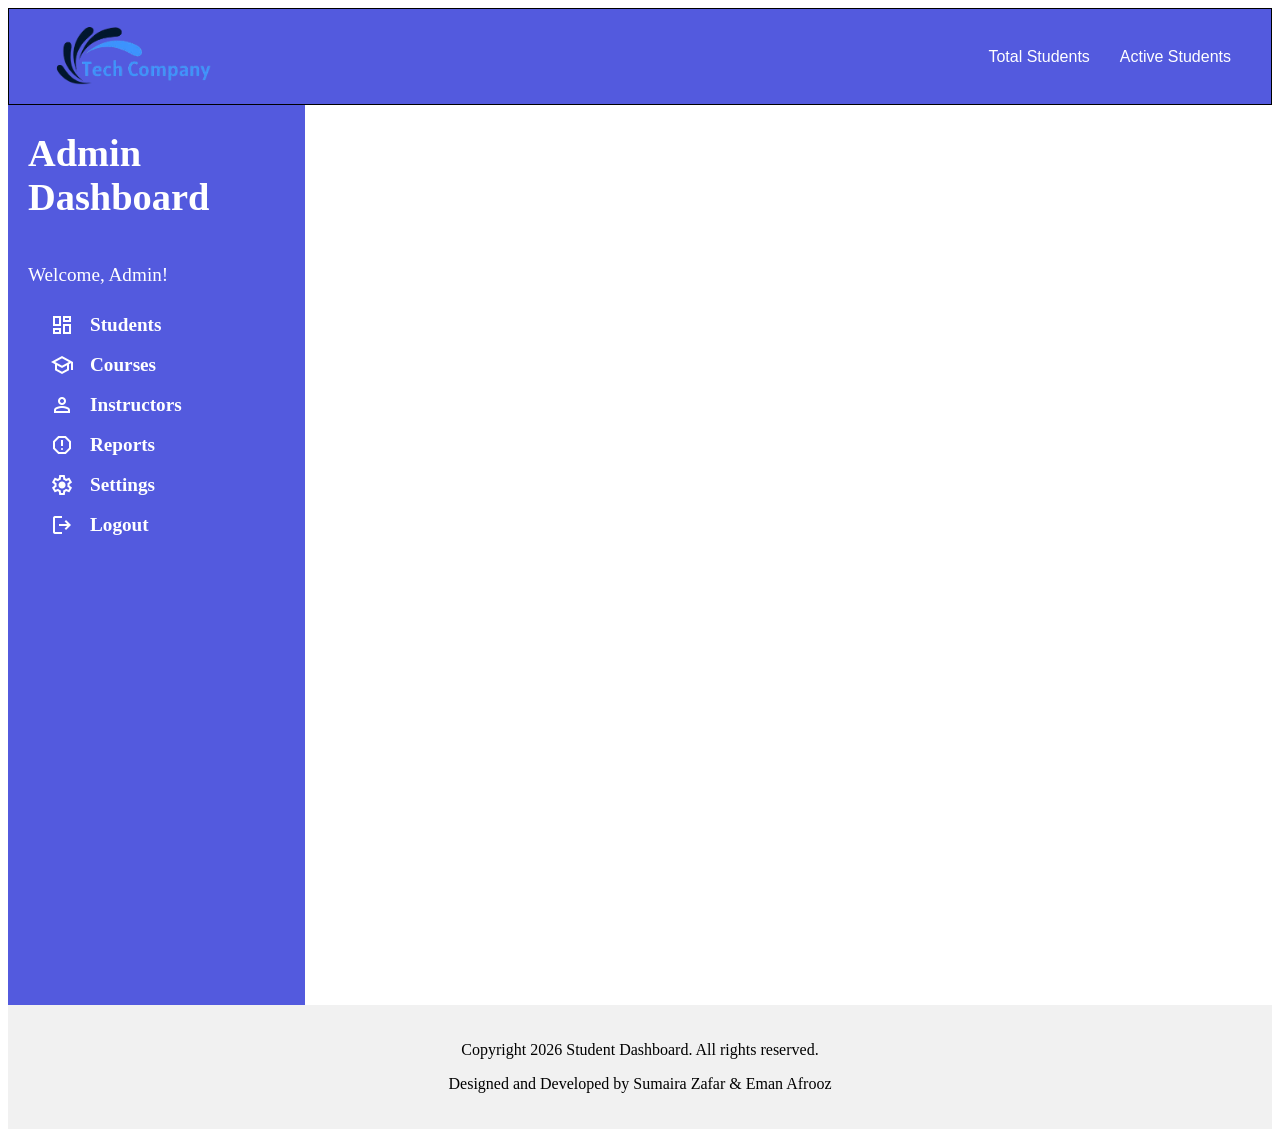
<file: AdminDashboard.html>
<!DOCTYPE html>
<html lang="en">
<head>
    <meta charset="UTF-8">
    <meta name="viewport" content="width=device-width, initial-scale=1.0, maximum-scale=1.0, user-scalable=no">
    <title>Admin Dashboard</title>
    <link rel="stylesheet" href="Style.css">
    <link rel="stylesheet" href="https://fonts.googleapis.com/css2?family=Material+Symbols+Outlined" />
    <link rel="preconnect" href="https://fonts.googleapis.com">
    <link rel="preconnect" href="https://fonts.gstatic.com" crossorigin>
    <link href="https://fonts.googleapis.com/css2?family=Dancing+Script:wght@400..700&family=Poppins:ital,wght@0,100;0,200;0,300;0,400;0,500;0,600;0,700;0,800;0,900;1,100;1,200;1,300;1,400;1,500;1,600;1,700;1,800;1,900&display=swap" rel="stylesheet">
    <link rel="stylesheet" href="https://fonts.googleapis.com/css2?family=Material+Symbols+Outlined:opsz,wght,FILL,GRAD@20..48,100..700,0..1,-50..200&family=Material+Symbols+Sharp:opsz,wght,FILL,GRAD@20..48,100..700,0..1,-50..200" />
    <style>

        /* Display All Sidebar tag none */
        .students,
        .courses,
        .instructors,
        .reports,
        .settings,
        .StudentForm,
        .CourseForm,
        .instructorForm,
        .logout {
            display: none;
        }

        
    </style>
</head>
<body>
    <!-- NavBar -->
    <div class="navbar">
        <img src="Logo.png" alt="Logo">
        <div class="nav-links">
            <a href="#" id="navTotalStudents">Total Students</a>
            <a href="#" id="navActiveStudents">Active Students</a>
        </div>
    </div>

    <!-- Full Page -->
    <div class="container">

        <!-- Sidebar -->
        <div class="sidebar">
            <h1 class="welcome">Admin Dashboard</h1>
            <p class="welcome">Welcome, Admin!</p>

            <!-- Students -->
            <a href="#" id="Students">
                <span class="material-symbols-outlined">dashboard</span>
                <h4>Students</h4>
            </a>

            <!-- Courses -->
            <a href="#" id="Courses">
                <span class="material-symbols-outlined">school</span>
                <h4>Courses</h4>
            </a>

            <!-- Instructors -->
            <a href="#" id="Instructors">
                <span class="material-symbols-outlined">person</span>
                <h4>Instructors</h4>
            </a>

            <!-- Reports -->
            <a href="#" id="Reports">
                <span class="material-symbols-outlined">report</span>
                <h4>Reports</h4>
            </a>

            <!-- Settings -->
            <a href="#" id="Settings">
                <span class="material-symbols-outlined">settings</span>
                <h4>Settings</h4>
            </a>

            <!-- Logout -->
            <a href="#" id="Logout">
                <span class="material-symbols-outlined">logout</span>
                <h4>Logout</h4>
            </a>
        </div>

        <!-- Content -->
        <div class="content">
            <!-- Students -->
            <div class="students"><hr>
                <p id="totalStudents"></p>
                <div class="table-responsive">
                    <table>
                        <thead>
                            <tr>
                                <th>ID</th>
                                <th>Name</th>
                                <th>Phone</th>
                                <th>Email</th>
                                <th>Course</th>
                                <th>status</th>
                                <th>Action</th>
                            </tr>
                        </thead>
                        <tbody id="studentTableBody">
                            <tr></tr>
                        </tbody>
                    </table>
                </div>
                
            </div>

            <!-- Courses -->
            <div class="courses"><hr>
                <p id="totalCourses"></p>
                <div class="table-responsive">
                    <table>
                        <thead>
                            <tr>
                                <th>Course ID</th>
                                <th>Course Name</th>
                                <th>Course Instructor</th>
                                <th>Action</th>
                            </tr>
                        </thead>
                        <tbody id="CourseTableBody">
                            <tr></tr>
                        </tbody>
                    </table>
                </div>
                
            </div>

            <!-- Instructors -->
            <div class="instructors"><hr>
                <p id="totalInstructors"></p>
                <div class="table-responsive">
                    <table>
                        <thead>
                            <tr>
                            
                            <th>Instructor ID</th>
                                <th>Instructor Name</th>
                                <th>Course Instructor</th>
                                <th>Department</th>
                                <th>Action</th>
                            </tr>
                        </thead>
                        <tbody id="InstructorTableBody">
                            <tr></tr>
                        </tbody>
                    </table>
                </div>
                
            </div>

            <!-- Reports -->
            <div class="reports"><hr> </div>

            <!-- Settings -->
            <div class="settings"><hr>
                <button class="add-student-btn">Add Student</button>
                <button class="add-course-btn">Add Courses</button>
                <button class="add-instructor-btn">Add Instructors</button>
            </div>

            <!-- Student Form  -->
            <div class="StudentForm">
                <h1 style="display: flex; justify-content: center; align-items: center; background-color: blue; color: white; ">Application Form</h1><br>
                <div class="form">
                    <label>Full Name</label>
                    <input type="text" id="name" placeholder="Enter your full name">
                    <label>Phone</label>
                    <input type="tel" id="phone" placeholder="Enter your phone number">
                    <label>Email</label>
                    <input type="email" id="email" placeholder="Enter your email">
                    <label>Course</label>
                    <select id="courses">
                        <option value="dsa">DSA</option>
                        <option value="pf">PF</option>
                        <option value="mad">MAD</option>
                        <option value="web">Web</option>
                    </select>  
                    <button id="submitStudent" type="button">Submit</button>
                </div> 
            </div>

            <!-- Course Form -->
            <div class="CourseForm">
                <h1 style="display: flex; justify-content: center; align-items: center; background-color: blue; color: white; ">Application Form</h1><br>
                <div class="form">
                    <label>Full Name</label>
                    <input type="text" id="coursename" placeholder="Enter Course full name">
                    <label>Course Instructor</label>
                    <input type="email" id="courseInstructor" placeholder="Enter Course Instructor name">
                    <label>Course Credits</label>
                    <select id="courseCredits">
                        <option value="1">1</option>
                        <option value="2">2</option>
                        <option value="3">3</option>
                        <option value="4">4</option>
                    </select>  
                    <button id="submitCourse" type="button">Submit</button>
                </div> 
            </div>

            <!-- Instructor Form -->
            <div class="instructorForm">
                <h1 style="display: flex; justify-content: center; align-items: center; background-color: blue; color: white; ">Application Form</h1><br>
                <div class="form">
                    <label>Full Name</label>
                    <input type="text" id="instructorName" placeholder="Enter Teacher full name">
                    <label>Teacher Email</label>
                    <input type="email" id="instructorEmail" placeholder="Enter Teacher email">
                    <label>Course</label>
                    <select id="instructorCourse">
                        <option value="dsa">DSA</option>
                        <option value="pf">PF</option>
                        <option value="mad">MAD</option>
                        <option value="web">Web</option>
                    </select>  
                    <button id="submitInstructor" type="button">Submit</button>
                </div> 
            </div>

            <!-- Logout -->
            <div class="logout"><hr>
                <h1>Logout Successfully</h1>
            </div>
        </div>
    </div>
    <footer style="text-align: center; padding: 20px; background-color: #f1f1f1;">
        <p>Copyright 2026 Student Dashboard. All rights reserved.</p>
        <p>Designed and Developed by Sumaira Zafar & Eman Afrooz</p>
    </footer>
</body>
<script src="script2.js" defer></script>
</html>
</file>
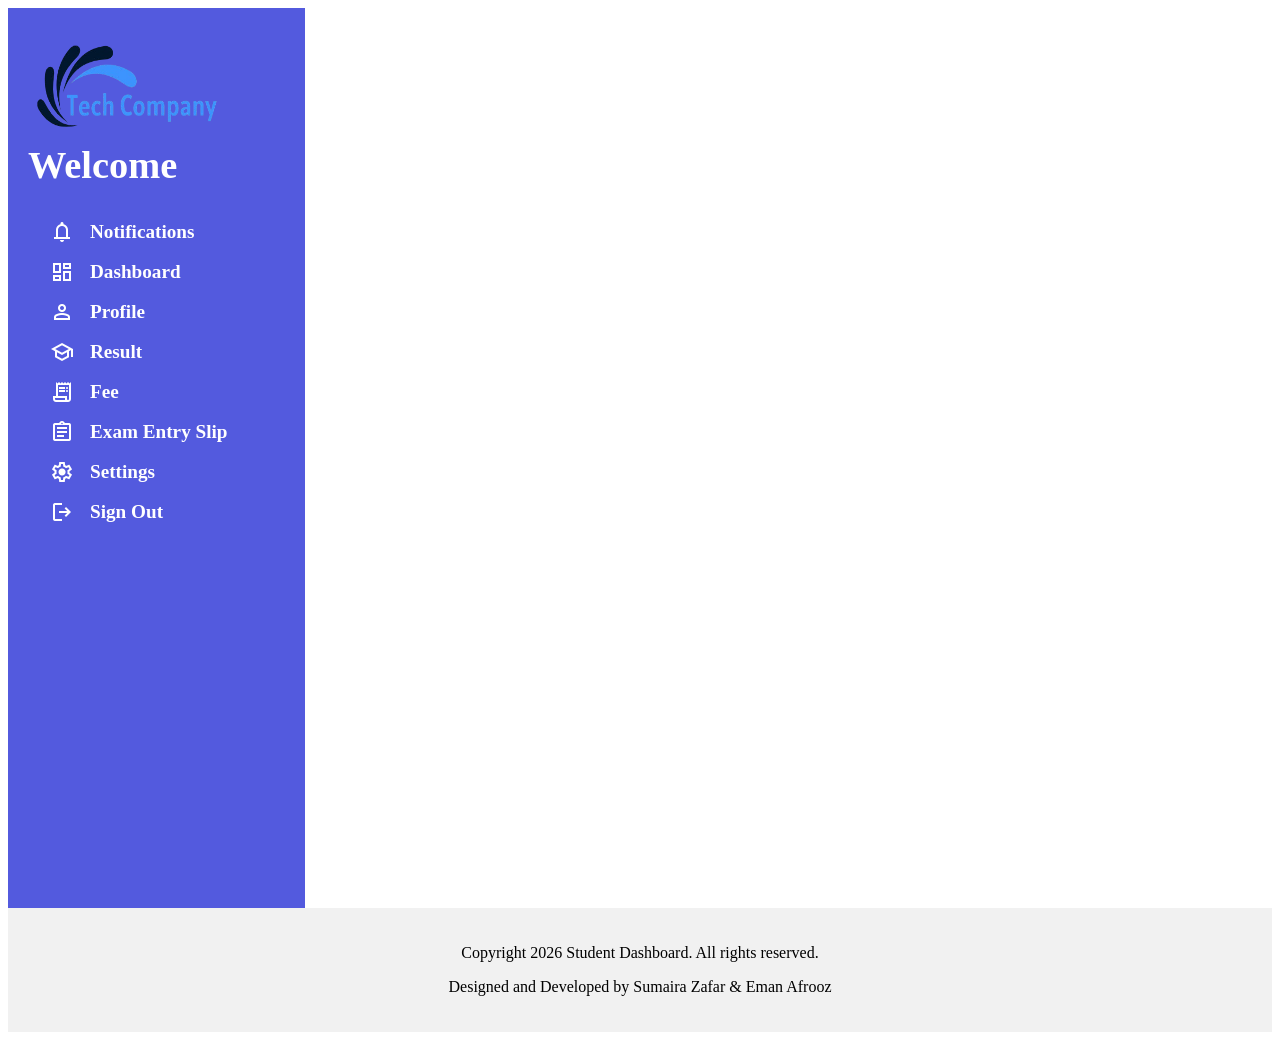
<file: StudentDashboard.html>
<!DOCTYPE html>
<html lang="en">
<head>
    <meta charset="UTF-8">
    <meta name="viewport" content="width=device-width, initial-scale=1.0, maximum-scale=1.0, user-scalable=no">
    <title>Student Dashboard</title>
    <link rel="stylesheet" href="Style.css">
    <link rel="stylesheet" href="https://fonts.googleapis.com/css2?family=Material+Symbols+Outlined" />
    <link rel="preconnect" href="https://fonts.googleapis.com">
    <link rel="preconnect" href="https://fonts.gstatic.com" crossorigin>
    <link href="https://fonts.googleapis.com/css2?family=Dancing+Script:wght@400..700&family=Poppins:ital,wght@0,100;0,200;0,300;0,400;0,500;0,600;0,700;0,800;0,900;1,100;1,200;1,300;1,400;1,500;1,600;1,700;1,800;1,900&display=swap" rel="stylesheet">
    <link rel="stylesheet" href="https://fonts.googleapis.com/css2?family=Material+Symbols+Outlined:opsz,wght,FILL,GRAD@20..48,100..700,0..1,-50..200&family=Material+Symbols+Sharp:opsz,wght,FILL,GRAD@20..48,100..700,0..1,-50..200" />
    <style>
        .notifications,
        .signOut,
        .dashboard,
        .profile,
        .result,
        .Fees,
        .slip,
        .setting {
            display: none;
        }

        .welcome img {
            width: 200px;
            height: 100px;
            margin-right: 10px;
        }
    </style>
</head>
<body>
    <div class="container">
        <div class="sidebar">
            <h1 class="welcome">
                    <img src="Logo.png" alt="Logo">
                Welcome
            </h1>
            <a href="#" id="Notifications">
                <span class="material-symbols-outlined">notifications</span>
                <h4>Notifications</h4>
            </a>    
            <a href="#" id="Dashboard">
                <span class="material-symbols-outlined">dashboard</span>
                <h4>Dashboard</h4>
            </a>
            <a href="#" id="Profile">
                <span class="material-symbols-outlined">person</span>
                <h4>Profile</h4>
            </a>
            <a href="#" id="Result">
                <span class="material-symbols-outlined">school</span>
                <h4>Result</h4>
            </a>
            <a href="#" id="Fee">
                <span class="material-symbols-outlined">receipt_long</span>
                <h4>Fee</h4>
            </a>
            <a href="#" id="Slip">
                <span class="material-symbols-outlined">assignment</span>
                <h4>Exam Entry Slip</h4>
            </a>
            <a href="#" id="Setting">
                <span class="material-symbols-outlined">settings</span>
                <h4>Settings</h4>
            </a>
            <a href="#" id="SignOut">
                <span class="material-symbols-outlined">logout</span>
                <h4>Sign Out</h4>
            </a>
        </div>

        <div class="Content">
            <div class="notifications">
                <br>
                <hr>
                <h1>Notifications</h1>
                <p>No new notifications.</p>
            </div>

            <div class="signOut">
                <hr>
                <h1>Sign Out Successfully</h1>
            </div>

        
            <div class="dashboard">
                <hr>
                <div class="flex">
                    <div id="Photo">
                        <h1>Photo</h1>
                    </div>

                    <div class="table-responsive">
                        <table>
                            <tr>
                                <th>Name:</th>
                                <td>Sumaira Zafar</td>
                                <th>Roll No</th>
                                <td>FUI/FURC/F-24-BSET-089</td>
                            </tr>
                            <tr>
                                <th>Program:</th>
                                <td>BSET</td>
                                <th>Registered Courses</th>
                                <td>8</td>
                            </tr>
                            <tr>
                                <th>Total Registration Courses:</th>
                                <td>33</td>
                                <th>Selected Course:</th>
                                <td></td>
                            </tr>
                        </table>
                    </div>
                    
                </div>
                <br> <hr>
                <h1>Student's Courses Summary</h1>

                <!-- Table ke bahar ye wrapper lazmi lagayein -->
                <div class="table-responsive">
                    <table>
                        <tr>
                            <th>S#</th>
                            <th>Course Title</th>
                            <th>Class</th>
                            <th>Faculty</th>
                            <th>Lectures</th>
                            <th>P</th>
                            <th>A</th>
                            <th>%</th>
                            <th>Mark Attendance</th>
                        </tr>
                        <tr>
                            <td>1</td>
                            <td>Environmental Science</td>
                            <td>BSET-4B</td>
                            <td>Ms.Saima Khaliq</td>
                            <td>0</td>
                            <td>0</td>
                            <td>0</td>
                            <td><a href="#">N/A</a></td>
                            <td><button id="attendanceBtn" onclick="alert('Attendance Marked!')">Mark Attendance</button></td>
                        </tr>
                        <tr>
                            <td>2</td>
                            <td>Intro to Web Technologies</td>
                            <td>BSET-4B</td>
                            <td>Mr.Shamshair Ali</td>
                            <td>1</td>
                            <td>1</td>
                            <td>0</td>
                            <td><a href="#">100%</a></td>
                            <td><button id="attendanceBtn" onclick="alert('Attendance Marked!')">Mark Attendance</button></td>
                        </tr>
                        <tr>
                            <td>3</td>
                            <td>Intro to Web Technologies Lab</td>
                            <td>BSET-4B</td>
                            <td>Ms. Tayyaba Siddiquie</td>
                            <td>0</td>
                            <td>0</td>
                            <td>0</td>
                            <td><a href="#">N/A</a></td>
                            <td><button id="attendanceBtn" onclick="alert('Attendance Marked!')">Mark Attendance</button></td>
                        </tr>
                        <tr>
                            <td>4</td>
                            <td>Mobile App Development</td>
                            <td>BSET-4B</td>
                            <td>Mr. Ibrar Hussain</td>
                            <td>0</td>
                            <td>0</td>
                            <td>0</td>
                            <td><a href="#">N/A</a></td>
                            <td><button id="attendanceBtn" onclick="alert('Attendance Marked!')">Mark Attendance</button></td>
                        </tr>
                        <tr>
                            <td>5</td>
                            <td>Mobile App Development Lab</td>
                            <td>BSET-4B</td>
                            <td>Ms. Tayyaba Siddiquie</td>
                            <td>0</td>
                            <td>0</td>
                            <td>0</td>
                            <td><a href="#">N/A</a></td>
                            <td><button id="attendanceBtn" onclick="alert('Attendance Marked!')">Mark Attendance</button></td>
                        </tr>
                        <tr>
                            <td>6</td>
                            <td>Operating System Principles</td>
                            <td>BSET-4B</td>
                            <td>Ms. Sidra Nawaz</td>
                            <td>16</td>
                            <td>16</td>
                            <td>0</td>
                            <td><a href="#">100%</a></td>
                            <td><button id="attendanceBtn" onclick="alert('Attendance Marked!')">Mark Attendance</button></td>
                        </tr>
                        <tr>
                            <td>7</td>
                            <td>Operating System Principles Lab</td>
                            <td>BSET-4B</td>
                            <td>Ms. Areej Khurram</td>
                            <td>0</td>
                            <td>0</td>
                            <td>0</td>
                            <td><a href="#">N/A</a></td>
                            <td><button id="attendanceBtn" onclick="alert('Attendance Marked!')">Mark Attendance</button></td>
                        </tr>
                        <tr>
                            <td>8</td>
                            <td>Technical Report Writing</td>
                            <td>BSET-4B</td>
                            <td>Ms. Saroosh Jamil</td>
                            <td>2</td>
                            <td>2</td>
                            <td>0</td>
                            <td><a href="#">100%</a></td>
                            <td><button id="attendanceBtn" onclick="alert('Attendance Marked!')">Mark Attendance</button></td>
                        </tr>
                    </table>
                </div>
                
            </div>
        

            <div class="profile">
                <hr>
                <h1>Profile</h1>

                <!-- Table ke bahar ye wrapper lazmi lagayein -->
                <div class="table-responsive">
                    <table style="padding: 10px 50px 20px 1px;">
                        <tr>
                            <th>Name:</th>
                            <td>Sumaira Zafar</td>
                        </tr>
                        <tr>
                            <th>Roll No:</th>
                            <td>12345</td>
                        </tr>
                        <tr>
                            <th>Program:</th>
                            <td>BSET</td>
                        </tr>
                        <tr>
                            <th>Email:</th>
                            <td>sumaira.zafar@example.com</td>
                        </tr>
                    </table>
                </div>
                
            </div>

            <div class="result"><hr>
                <h1>Result Card</h1>
                <div class="table-responsive">
                    <table>
                        <caption>Semester 1</caption>
                        <tr>
                            <th>Course No:</th>
                            <th>Course Title</th>
                            <th>Credit</th>
                            <th>LG</th>
                            <th>GPC</th>
                            <th>GP</th>
                        </tr>
                        <tr>
                            <th>GER1100</th>
                            <td>Application of Information & Communication Technologies</td>
                            <td>2</td>
                            <td>B</td>
                            <td>2.96</td>
                            <td>5.92</td>
                        </tr>
                        <tr>
                            <th>GER1100L</th>
                            <td>Application of Information & Communication Technologies Lab</td>
                            <td>1</td>
                            <td>A+</td>
                            <td>4.00</td>
                            <td>4.00</td>
                        </tr>
                        <tr>
                            <th>GER1102</th>
                            <td>Functional English</td>
                            <td>3</td>
                            <td>C</td>
                            <td>2.08</td>
                            <td>6.24</td>
                        </tr>
                        <tr>
                            <th>GER1304</th>
                            <td>Calculus and Analytic Geometry</td>
                            <td>3</td>
                            <td>A+</td>
                            <td>4.0</td>
                            <td>12.00</td>
                        </tr>
                        <tr>
                            <th>GER2400</th>
                            <td>Islamic Studies</td>
                            <td>2</td>
                            <td>C+</td>
                            <td>2.40</td>
                            <td>4.80</td>
                        </tr>
                        <tr>
                            <th>IET1001</th>
                            <td>Programming Fundamentals</td>
                            <td>2</td>
                            <td>A+</td>
                            <td>4.0</td>
                            <td>12.00</td>
                        </tr>
                        <tr>
                            <th>IET1001L</th>
                            <td>Programming Fundamentals Labs</td>
                            <td>3</td>
                            <td>A+</td>
                            <td>4.0</td>
                            <td>12.00</td>
                        </tr>
                        <tr>
                            <th>IET1022</th>
                            <td>Digital Logic Design</td>
                            <td>3</td>
                            <td>A+</td>
                            <td>4.0</td>
                            <td>12.00</td>
                        </tr>
                        <tr>
                            <th>GPA</th>
                            <td colspan="1">3.7</td>
                            <th>CGPA</th>
                            <td colspan="3">3.7</td><br>
                        </tr>
                        <tr>
                            <th>Academic Status</th>
                            <td colspan="5">Promoted</td>
                        </tr>

                    </table>
                    <hr>
                    <table>
                        <caption>Semester 2</caption>
                        <tr>
                            <th>Course No:</th>
                            <th>Course Title</th>
                            <th>Credit</th>
                            <th>LG</th>
                            <th>GPC</th>
                            <th>GP</th>
                        </tr>
                        <tr>
                            <th>GER1100</th>
                            <td>Ideology and Constitution of Pakistan</td>
                            <td>3</td>
                            <td>A</td>
                            <td>4.0</td>
                            <td>12.0</td>
                        </tr>
                        <tr>
                            <th>GER1101</th>
                            <td>Applied Physics</td>
                            <td>3</td>
                            <td>A-</td>
                            <td>3.7</td>
                            <td>11.1</td>
                        </tr>
                        <tr>
                            <th>GER1102</th>
                            <td>Applied Physics Lab</td>
                            <td>3</td>
                            <td>B+</td>
                            <td>3.3</td>
                            <td>9.9</td>
                        </tr>

                        <tr>
                            <th>GER1103</th>
                            <td>Professional Practises</td>
                            <td>3</td>
                            <td>A</td>
                            <td>4.0</td>
                            <td>12.0</td>
                        </tr>
                        <tr>
                            <th>GER1103</th>
                            <td>Object Oriented Programming</td>
                            <td>3</td>
                            <td>A</td>
                            <td>4.0</td>
                            <td>12.0</td>
                        </tr>
                        <tr>
                            <th>GER1103</th>
                            <td>Object Oriented Programming Lab</td>
                            <td>3</td>
                            <td>A</td>
                            <td>4.0</td>
                            <td>12.0</td>
                        </tr>
                        <tr>
                            <th>GER1103</th>
                            <td>Computer Networking Technologies</td>
                            <td>3</td>
                            <td>A</td>
                            <td>4.0</td>
                            <td>12.0</td>
                        </tr>
                        <tr>
                            <th>GER1103</th>
                            <td>Computer Networking Technologies Lab</td>
                            <td>3</td>
                            <td>A</td>
                            <td>4.0</td>
                            <td>12.0</td>
                        </tr>

                        <tr>
                            <th>GPA</th>
                            <td colspan="1">3.7</td>
                            <th>CGPA</th>
                            <td colspan="3">3.7</td>
                        </tr>
                        <tr>
                            <th>Academic Status</th>
                            <td colspan="5">Promoted</td>
                        </tr>

                    </table>
                    <hr>
                    <table>
                        <caption>Semester 3</caption>
                        <tr>
                            <th>Course No:</th>
                            <th>Course Title</th>
                            <th>Credit</th>
                            <th>LG</th>
                            <th>GPC</th>
                            <th>GP</th>
                        </tr>
                        <tr>
                            <th>GER1100</th>
                            <td>Probability and Statistics</td>
                            <td>3</td>
                            <td>A</td>
                            <td>4.0</td>
                            <td>12.0</td>
                        </tr>
                        <tr>
                            <th>GER1101</th>
                            <td>Civics and Community Engagement</td>
                            <td>3</td>
                            <td>A-</td>
                            <td>3.7</td>
                            <td>11.1</td>
                        </tr>
                        <tr>
                            <th>GER1102</th>
                            <td>Entrepreneurship</td>
                            <td>3</td>
                            <td>B+</td>
                            <td>3.3</td>
                            <td>9.9</td>
                        </tr>
                        <tr>
                            <th>GER1103</th>
                            <td>Computer Architecture and Assembly Language</td>
                            <td>3</td>
                            <td>A</td>
                            <td>4.0</td>
                            <td>12.0</td>
                        </tr>
                        <tr>
                            <th>GER1103</th>
                            <td>Computer Architecture and Assembly Language Lab</td>
                            <td>3</td>
                            <td>A</td>
                            <td>4.0</td>
                            <td>12.0</td>
                        </tr>
                        <tr>
                            <th>GER1103</th>
                            <td>Data Structures and Algorithms</td>
                            <td>3</td>
                            <td>A</td>
                            <td>4.0</td>
                            <td>12.0</td>
                        </tr>
                        <tr>
                            <th>GER1103</th>
                            <td>Data Structures and Algorithms Lab</td>
                            <td>3</td>
                            <td>A</td>
                            <td>4.0</td>
                            <td>12.0</td>
                        </tr>
                        <tr>
                            <th>GER1103</th>
                            <td>Database Systems</td>
                            <td>3</td>
                            <td>A</td>
                            <td>4.0</td>
                            <td>12.0</td>
                        </tr>
                        <tr>
                            <th>GER1103</th>
                            <td>Database Systems Lab</td>
                            <td>3</td>
                            <td>A</td>
                            <td>4.0</td>
                            <td>12.0</td>
                        </tr>
                        <tr>
                            <th>GPA</th>
                            <td colspan="1">3.7</td>
                            <th>CGPA</th>
                            <td colspan="3">3.7</td>
                        </tr>
                        <tr>
                            <th>Academic Status</th>
                            <td colspan="5">Promoted</td>
                        </tr>
                    </table>
                </div>
                
            </div>

            <div class="Fees"><hr>
                <h1> History</h1>

                <div class="table-responsive">
                    <table style="display: flex; align-items: center; justify-content: center;  padding: 10px 50px 20px 1px;">
                        <tr>
                            <th>Sr#</th>
                            <th>Session</th>
                            <th>Fee Type</th>
                            <th>Installment</th>
                            <th>Previous Dues</th>
                            <th>Semester Dues</th>
                            <th>Assistance</th>
                            <th>Assistance Paid</th>
                            <th>Net Dues</th>
                            <th>Dues Paid</th>
                            <th>Paid Date</th>
                            <th>Outstanding Balance</th>
                        </tr>
                        <tr>
                            <th>1</th>
                            <td>Fall 2024</td>
                            <td>FA24 - 1st Semester</td>
                            <td>1</td>
                            <td>0</td>
                            <td>122,575.000</td>
                            <td>0</td>
                            <td>0</td>
                            <td>122575</td>
                            <td>61288</td>
                            <td>Friday, Oct 04,2024</td>
                            <td>61287</td>
                        </tr>
                        <tr>
                            <th>2</th>
                            <td>Fall 2024</td>
                            <td>FA24 - 1st Semester</td>
                            <td>2</td>
                            <td>61287</td>
                            <td>0.000</td>
                            <td>0</td>
                            <td>0</td>
                            <td>61287</td>
                            <td>61287</td>
                            <td>Monday, Dec 30,2024</td>
                            <td>0</td>
                        </tr>
                        <tr>
                            <th>3</th>
                            <td>Spring 2025</td>
                            <td>SP25 - 2nd Semester</td>
                            <td>1</td>
                            <td>0</td>
                            <td>92,575.000</td>
                            <td>0</td>
                            <td>0</td>
                            <td>92575</td>
                            <td>92575</td>
                            <td>Thursday, Mar 06,2025</td>
                            <td>0</td>
                        </tr>
                        <tr>
                            <th>4</th>
                            <td>Fall 2025</td>
                            <td>FA25 - 3rd Semester</td>
                            <td>1</td>
                            <td>0</td>
                            <td>101,800.000</td>
                            <td>0</td>
                            <td>0</td>
                            <td>101800</td>
                            <td>101800</td>
                            <td>Friday, Oct 10,2025</td>
                            <td>0</td>
                        </tr>
                        <tr>
                            <th>5</th>
                            <td>Spring 2026</td>
                            <td>SP26 - 4th Semester</td>
                            <td>1</td>
                            <td>0</td>
                            <td>101,800.000</td>
                            <td>0</td>
                            <td>0</td>
                            <td>101800</td>
                            <td>101800</td>
                            <td>Friday, Feb 27,2026</td>
                            <td>0</td>
                        </tr>
                    </table>
                </div>
                
            </div>

            <div class="slip"><hr>
                <h1>Exam Entry Slip</h1>
                <button>Download Slip</button>
            </div>

            <div class="setting"><hr>
                <h1>Settings</h1>
                <div class="password">
                    <label for="current_password">Current Password:</label>
                    <input placeholder="Enter current passowrd" type="password" id="current_password"> <br>
                    <label for="password">New Password:</label>
                    <input placeholder="Enter new passowrd" type="password" id="password"><br>
                    <label for="confirm_password">Confirm Password:</label>
                    <input placeholder="Confirm new password" type="password" id="confirm_password"><br>
                    <button>Change Password</button>
                </div>
            </div>
        </div>
    </div>
    <footer style="text-align: center; padding: 20px; background-color: #f1f1f1;">
        <p>Copyright 2026 Student Dashboard. All rights reserved.</p>
        <p>Designed and Developed by Sumaira Zafar & Eman Afrooz</p>
    </footer>
</body>
<script src="Script.js"></script>
</html>
</file>
<file: Style.css>
* {
    text-decoration: none;
}

/* *********************** Admin Dashboard ************************* */

/* Navbar styling */
.navbar {
    background-color: #535ade; 
    display: flex;
    justify-content: space-between;
    align-items: center;          
    padding: 10px 40px;           
    border: 1px solid black;           
    min-height: fit-content;        
}

/* Navbar image styling */
.navbar img {
    height: 70px;  
    width: auto;     
    object-fit: contain; 
    padding-bottom: 5px; 
}

/* Navbar links styling */
.nav-links {
    display: flex;
    gap: 30px;
}

/* Navbar links styling a tag */
.nav-links a {
    color: white;
    text-decoration: none;
    font-family: 'Segoe UI', Tahoma, Geneva, Verdana, sans-serif;
    font-weight: 500;
    font-size: 16px;
    transition: 0.3s;
}

/* Navbar links hover effect */
.nav-links a:hover {
    opacity: 0.8;
}

/* Container styling for Admin DashBoard */
.container {
    display: grid;
    grid-template-columns: 14rem auto;
    width: 96%;
    gap: 1.8rem;
}

/* Welcome message styling */
.welcome {
    margin-left: 20px;
}

/* Total counts styling */
#totalStudents, #totalCourses, #totalInstructors {
    font-size: larger;
    margin: 20px;
}

/* Add button styling  */
.add-student-btn, .add-course-btn, .add-instructor-btn {
    padding: 10px 20px;
    background-color: blue;
    color: white;
    border-radius: 10px;
    cursor: pointer;
    font-size: larger;
}

/* Form styling */

.form {
    display: flex;
    flex-direction: column;
    gap: 10px;
    width: 300px;
    margin: 20px auto;
    font-size: large;
}

/* Form label styling */
.form label {
    display: flex;
    flex-direction: column;
    gap: 5px;
}

/* Form input styling */
.form input {
    padding: 10px;
    font-size: large;
    border: 1px solid #ccc;
    border-radius: 5px;
}

/* Form button styling */
.form button {
    padding: 10px 20px;
    background-color: blue;
    color: white;
    border-radius: 10px;
    cursor: pointer;
}

/* Form select styling */
.form select {
    padding: 10px;
    font-size: large;
    border: 1px solid #ccc;
    border-radius: 5px;
}


/* ************************************ Table styling for Admin and Student Dashboard *********************************************** */

/* Sidebar styling */
.sidebar {
    background-color: #535ade;
    color: white;
    display: flex;
    flex-direction: column;
    height: 100vh;
    width: 33vh;
    position: relative;
    font-size: larger;
}

/* Sidebar links styling a tag */
.sidebar a {
    color: white;
    padding: 5px 10px;
    display: inline-block;
    margin-left: 2rem;
    display: flex;
    align-items: center;
    gap: 1rem;
    height: 30px;
}

/* Table styling */
table {
    margin-right: 15%;
    margin-left: 3%;
    margin-top: 5px;
    width: 100%; 
    border-collapse: collapse;
}

/* Table header and cell styling */
table th, td{
    padding: 12px; 
    border-bottom: 1px solid #ddd;
    text-align: left;
}

/* **************************** Styling for Student Dashboard ******************************** */
/* Flex container styling */
.flex {
    display: flex;
    height: 200px;
}

/* Photo container styling */
#Photo {
    margin-left: 30px;
    height: 100%;
    width: 20%;
    border: 2px solid black;
    text-align: center;
    display: flex;
    align-items: center;
    justify-content: center;
}

#attendanceBtn {
    padding: 10px 20px;
    background-color: blue;
    color: white;
    border-radius: 10px;
}

/* Password input styling */
.password label, input{
    font-size: large;
    display: flex;
    flex-direction: row;
    margin-left: 20px;
}

/* Password button styling */
.password button, .slip button {
    padding: 10px 20px;
    background-color: blue;
    color: white;
    border-radius: 10px;
    cursor: pointer;
}

@media screen and (max-width: 768px) {
    /* 1. Sidebar & Layout Fix */
    .container {
        display: flex;
        flex-direction: column; /* Sidebar top par rahega */
        width: 100%;
    }

    .sidebar {
        width: 100% !important;
        height: auto !important; /* Extra space khatam */
        min-height: fit-content;
        position: relative;
    }

    /* 2. Fees & Tables Scroll Fix */
    /* !important sirf overflow par lagayein, display par nahi[cite: 6] */
    .students, .courses, .instructors, .dashboard, .result, .Fees, .table-responsive {
        width: 100% !important;
        overflow-x: auto !important; /* Swipe enable[cite: 6] */
        -webkit-overflow-scrolling: touch;
        margin-top: 10px;
    }

    /* 3. Table Structure[cite: 6] */
    table {
        min-width: 900px !important; /* Table ko sikurne se rokega[cite: 6] */
        border-collapse: collapse;
        /* Yahan display: block ya flex nahi lagana[cite: 6] */
    }

    th, td {
        white-space: nowrap !important; /* Text line mein rahega[cite: 6] */
        padding: 10px 15px;
        text-align: left;
    }

    /* 4. Content Area[cite: 6] */
    .content, .Content {
        width: 100% !important;
        padding: 15px;
    }
    
}
</file>
